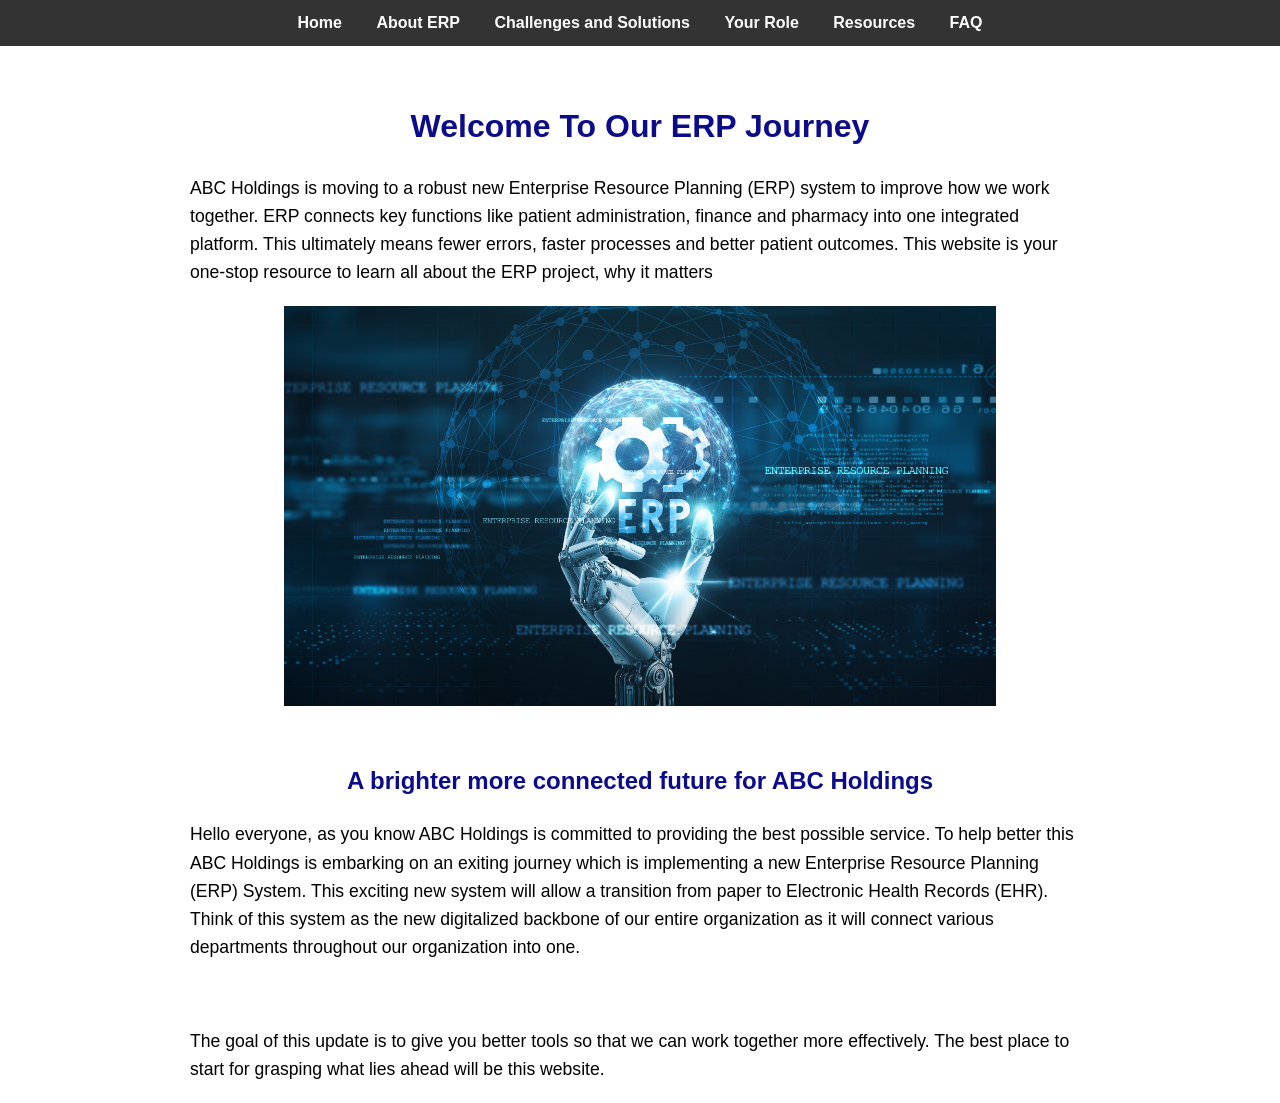
<file: index.html>
<!DOCTYPE html>
<html lang="en">
<head>
    <meta charset="UTF-8">
    <meta name="viewport" content="width=device-width, initial-scale=1.0">
    <title>ABC Holdings Employee Website</title>
    <style>
        h1{
            font-size: xx-large;
        }
        img{
            display: block;
            margin-left: auto;
            margin-right: auto;
        }
        h2{
            text-align: center;
        }
       
    </style>
    <link rel="stylesheet" href="style.css">

</head>
<body>
    <nav>
        <ul>
            <li><a href="#"><a href="index.html">Home</a></li>
            <li><a href="#"><a href="page2.html">About ERP</a></li>
            <li><a href="#"><a href="page3.html">Challenges and Solutions</a></li>
            <li><a href="#"><a href="page4.html">Your Role</a></li>
            <li><a href="#"><a href="page5.html">Resources</a></li>
            <li><a href="#"><a href="page6.html">FAQ</a></li>
        </ul>
    </nav>
    <br>
    <h1>Welcome To Our ERP Journey</h1>
    <p>ABC Holdings is moving to a robust new Enterprise Resource Planning (ERP) system to improve how we work together.
      ERP connects key functions like patient administration, finance and pharmacy into one integrated platform. This ultimately means fewer errors, faster processes and better patient outcomes.
      This website is your one-stop resource to learn all about the ERP project, why it matters</p>

      <img src="/images/erp2.png" height="400" class="centre">
      <br>
      <h2>A brighter more connected future for ABC Holdings</h2>
      <p>Hello everyone, as you know ABC Holdings is committed to providing the best possible service. To help better this ABC Holdings is embarking on an exiting journey which is implementing a new Enterprise Resource Planning (ERP) System. This exciting new system will allow a transition from paper to Electronic Health Records (EHR). Think of this system as the new digitalized backbone of our entire organization as it will connect various departments throughout our organization into one.</p>
      <br>
      
      <p>The goal of this update is to give you better tools so that we can work together more effectively. The best place to start for grasping what lies ahead will be this website.</p>
    
</body>
</html>
</file>
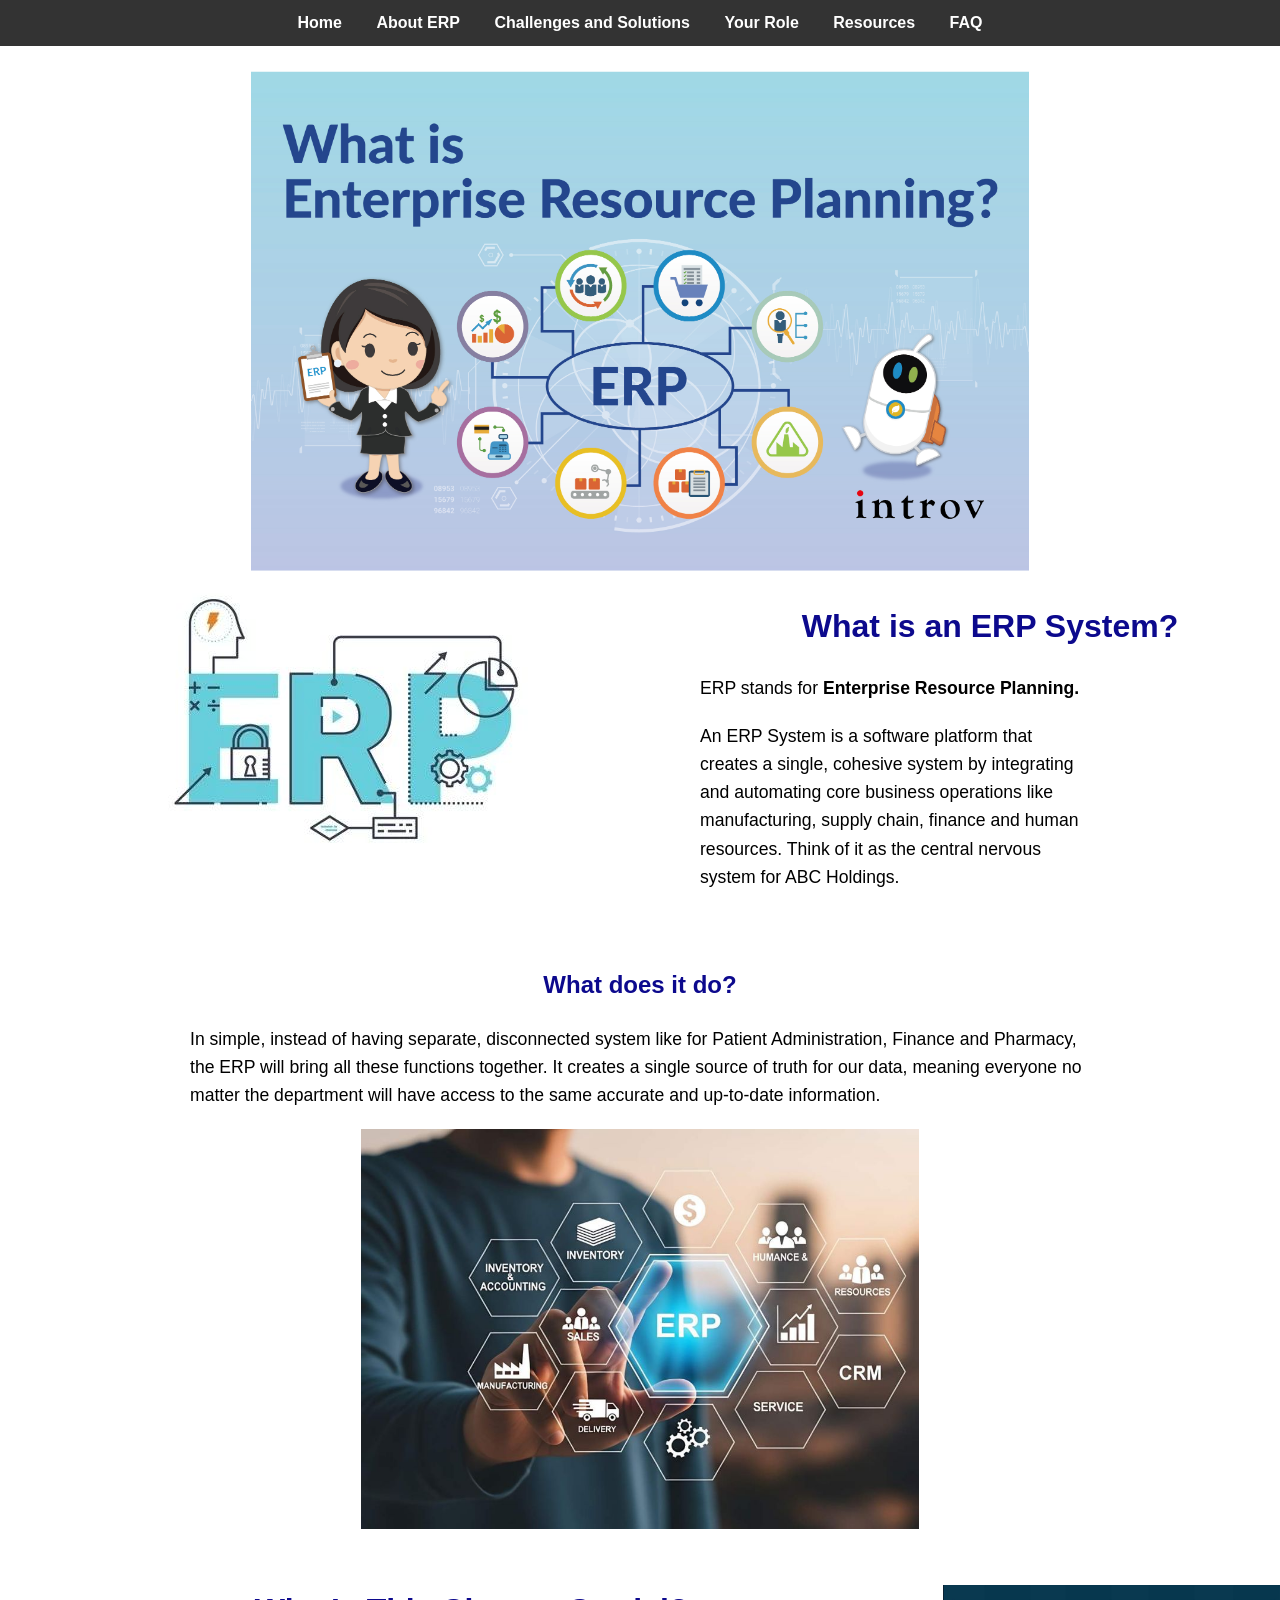
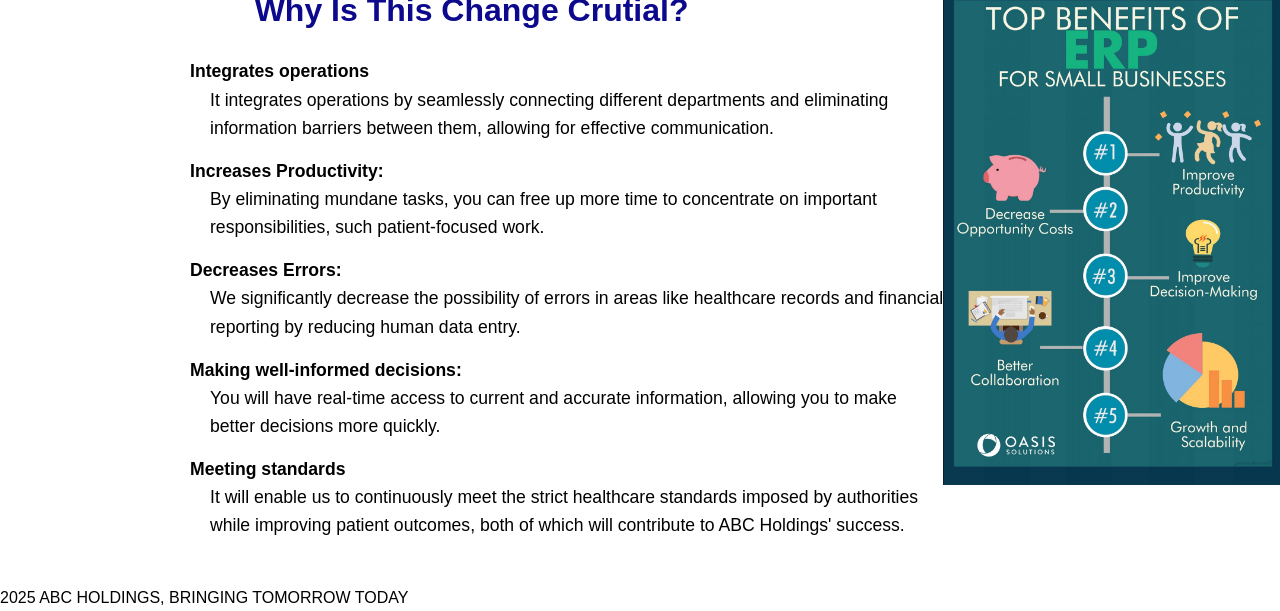
<file: page2.html>
<!DOCTYPE html>
<html lang="en">
<head>
    <meta charset="UTF-8">
    <meta name="viewport" content="width=device-width, initial-scale=1.0">
    <title>ABOUT ERPs</title>

    <style>
      body {
      font-family: Arial, sans-serif;
      line-height: 1.6;
      margin: 0;
      padding: 0;
    }

    nav {
      background: #333;
      padding: 10px 0;
    }

    nav ul {
      list-style: none;
      margin: 0;
      padding: 0;
      text-align: center;
    }

    nav ul li {
      display: inline-block;
      margin: 0 15px;
    }

    nav ul li a {
      color: #fff;
      text-decoration: none;
      font-weight: bold;
    }

    nav ul li a:hover {
      color: #0004ff;
    }

    h1 {
      text-align: center;
      margin-top: 30px;
      color: #0c098d;
    }

    h2 {
      text-align: center;
      margin-top: 30px;
      color: #0c098d;
    }

    p, dl {
      width: 80%;
      max-width: 900px;
      margin: 20px auto;
      font-size: 1.1em;
    }

    img.center {
      display: block;
      margin: 20px auto;
      max-width: 100%;
      height: auto;
    }

    .section-flex {
      display: flex;
      flex-wrap: wrap;
      align-items: flex-start;
      justify-content: center;
      gap: 20px;
      width: 80%;
      max-width: 1100px;
      margin: 40px auto;
    }

    .section-flex img {
      max-width: 350px;
      width: 100%;
      height: auto;
      border-radius: 8px;
    }

    .section-flex .content {
      flex: 1;
      min-width: 250px;
    }

    dl dt {
      font-weight: bold;
      margin-top: 15px;
    }

    dl dd {
      margin-left: 20px;
    }
        img{
            display: block;
            margin-left: auto;
            margin-right: auto;
        }
        h1{
            text-align: center;
        }
        h2{
            text-align: center;
        }
       .img_12{
        float: left;
       }

       .img_34{
        float: right;
       }
       .left-aligned-text{
        text-align: left;
       }   
    </style>

</head>
<body>

    <nav>
        <ul>
            <li><a href="#"><a href="index.html">Home</a></li>
            <li><a href="#"><a href="page2.html">About ERP</a></li>
            <li><a href="#"><a href="page3.html">Challenges and Solutions</a></li>
            <li><a href="#"><a href="page4.html">Your Role</a></li>
            <li><a href="#"><a href="page5.html">Resources</a></li>
            <li><a href="#"><a href="page6.html">FAQ</a></li>
        </ul>
    </nav>
    <br>

    <img src="/images/What-is-ERP.png" height="500" class="centre">

    <img class="img_12" src="images/erp1.jpg">

    <div>
    <h1>What is an ERP System?</h1>
        <p>ERP stands for <b>Enterprise Resource Planning.</b></p>
        <p>An ERP System is a software platform that creates a single, cohesive system by integrating and automating core business operations like manufacturing, supply chain, finance and human resources. Think of it as the central nervous system for ABC Holdings.</p>
    </div>
    <br>

    <h2>What does it do?</h2>
    <p>In simple, instead of having separate, disconnected system like for Patient Administration, Finance and Pharmacy, the ERP will bring all these functions together. It creates a single source of truth for our data, meaning everyone no matter the department will have access to the same accurate and up-to-date information.</p>

    <img src="/images/erp touch.png" height="400" class="centre">

    <br>
    <p class="left-aligned-text">
      <div style="text-align: left;">
        <img class="img_34" src="/images/Screen Shot 2019-09-04 at 3.29.03 PM.png" height="500">
        
        <h1>Why Is This Change Crutial?</h1>
        
        <dl>
          <dt><b>Integrates operations</b></dt>
          <dd>It integrates operations by seamlessly connecting different departments and eliminating information barriers between them, allowing for effective communication.</dd>
          <dt><b>Increases Productivity:</b></dt>
          <dd>By eliminating mundane tasks, you can free up more time to concentrate on important responsibilities, such patient-focused work.</dd>
          <dt><b>Decreases Errors:</b></dt>
          <dd>We significantly decrease the possibility of errors in areas like healthcare records and financial reporting by reducing human data entry.</dd>
          <dt><b>Making well-informed decisions:</b></dt>
          <dd>You will have real-time access to current and accurate information, allowing you to make better decisions more quickly.</dd>
          <dt><b>Meeting standards</b></dt>
          <dd>It will enable us to continuously meet the strict healthcare standards imposed by authorities while improving patient outcomes, both of which will contribute to ABC Holdings' success.</dd>
        </dl>
      </div>
    </p>
    <br>
    
    <footer>2025 ABC HOLDINGS, BRINGING TOMORROW TODAY </footer>
        
</body>
</html>
</file>
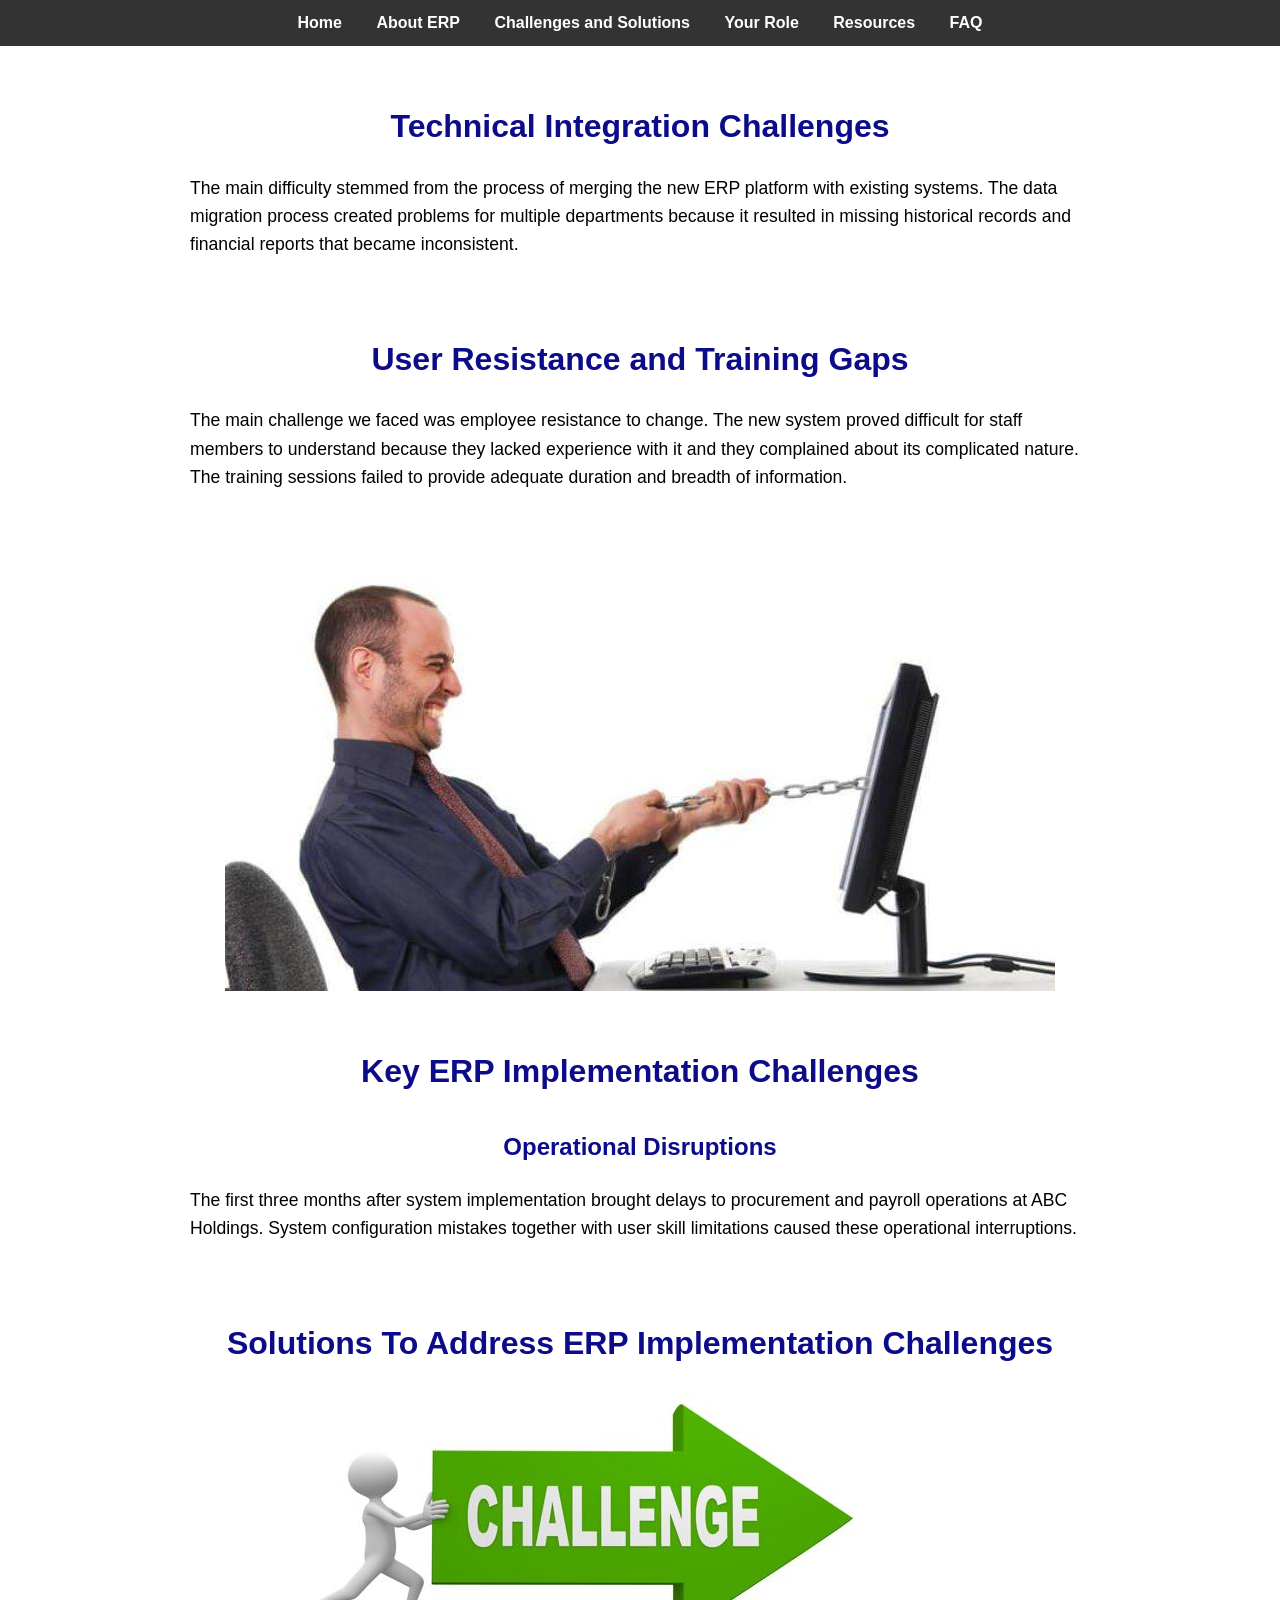
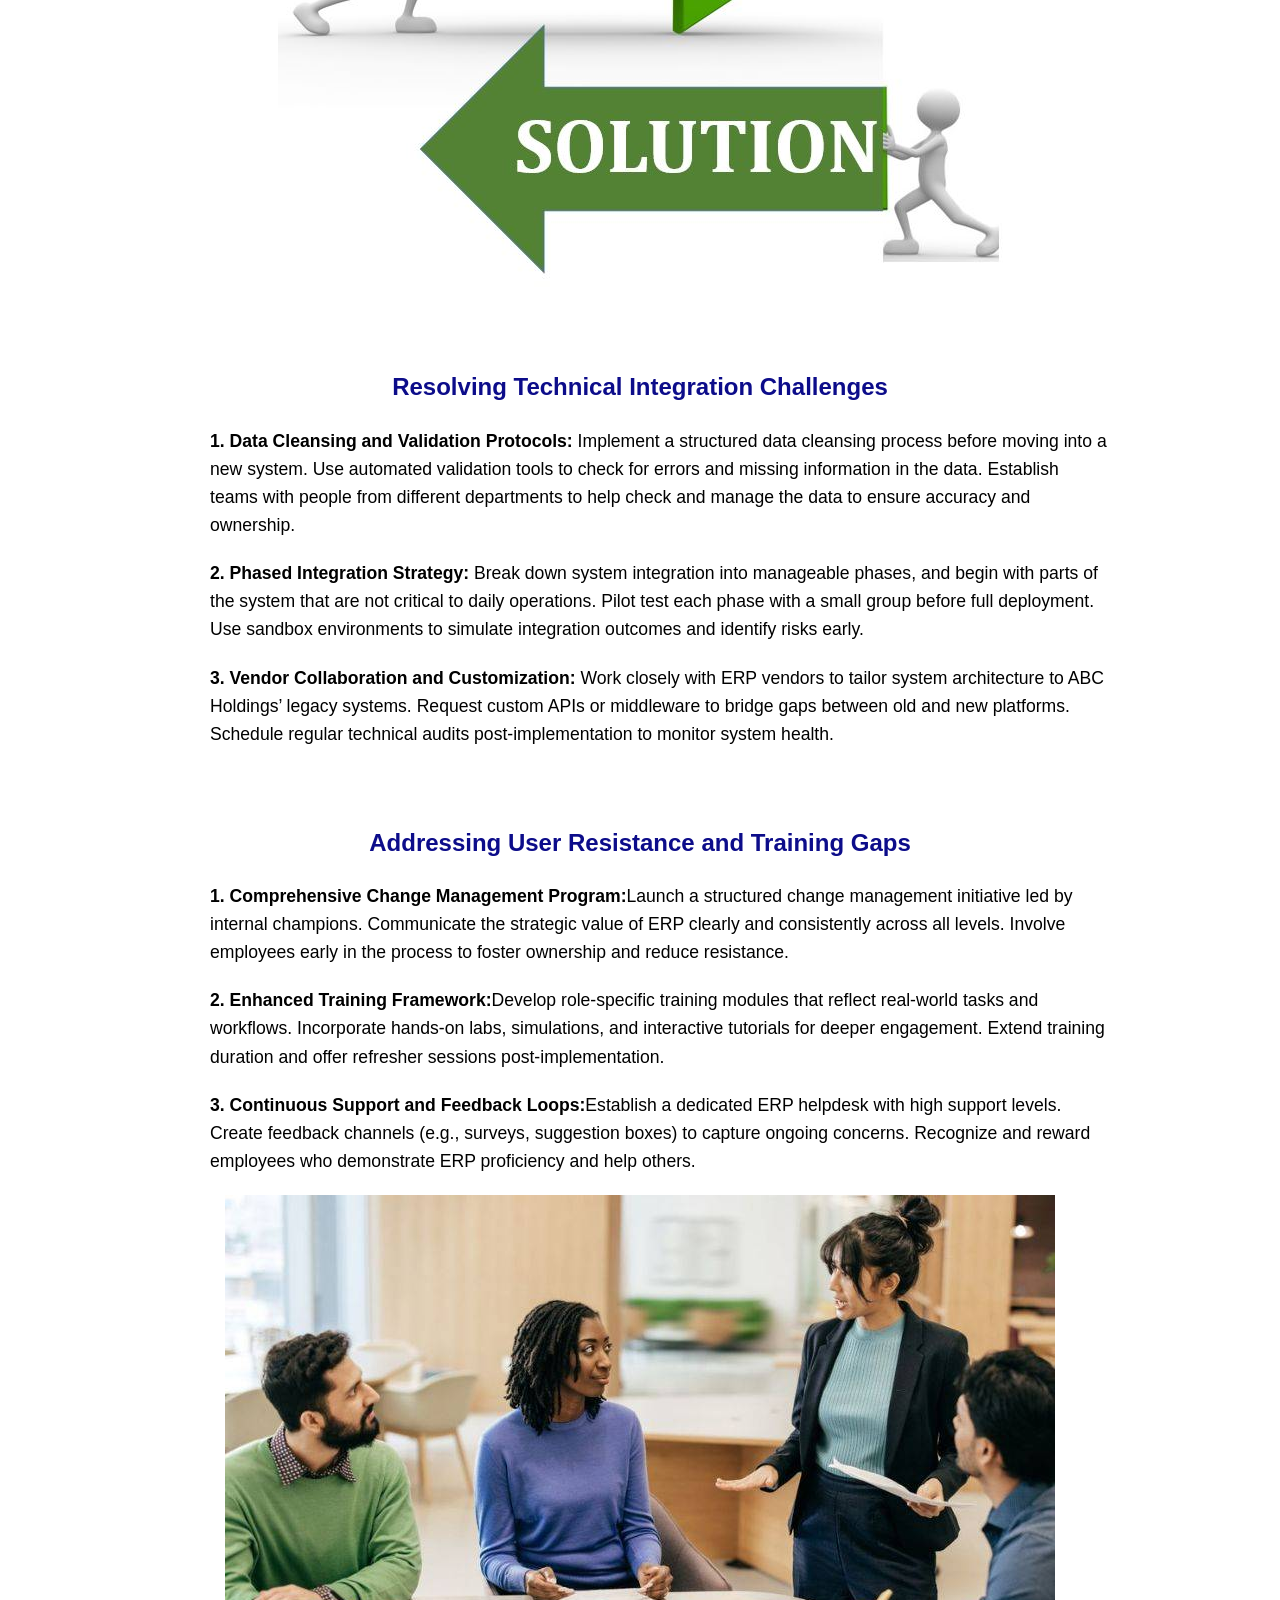
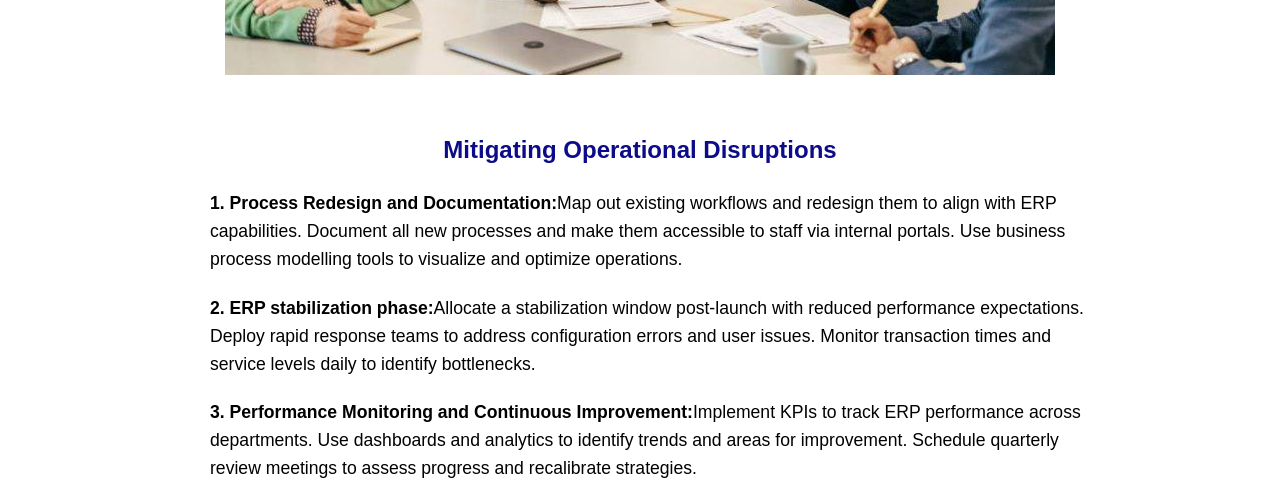
<file: page3.html>
<!DOCTYPE html>
<html lang="en">
<head>
    <meta charset="UTF-8">
    <meta name="viewport" content="width=device-width, initial-scale=1.0">
    <title>Key ERP Implementation Challenges</title>
    <link rel="stylesheet" href="style.css">

    <style>
        img{
            display: block;
            margin-left: auto;
            margin-right: auto;
        }
    </style>
    
</head>
<body>
    <nav>
        <ul>
            <li><a href="#"><a href="index.html">Home</a></li>
            <li><a href="#"><a href="page2.html">About ERP</a></li>
            <li><a href="#"><a href="page3.html">Challenges and Solutions</a></li>
            <li><a href="#"><a href="page4.html">Your Role</a></li>
            <li><a href="#"><a href="page5.html">Resources</a></li>
            <li><a href="#"><a href="page6.html">FAQ</a></li>
        </ul>
    </nav>
    <title>Key ERP Implementation Challenges</title>
    <br>
    <h1>Technical Integration Challenges</h1>
    <p>The main difficulty stemmed from the process of merging the new ERP platform with existing systems. The data migration process created problems for multiple departments because it resulted in missing historical records and financial reports that became inconsistent.</p>
    
    <br>

    <h1>User Resistance and Training Gaps</h1>
    <p>The main challenge we faced was employee resistance to change. The new system proved difficult for staff members to understand because they lacked experience with it and they complained about its complicated nature. The training sessions failed to provide adequate duration and breadth of information.</p>

    <img src="/images/How-to-Overcome-User-Resistance-to-ERP.png" heigh="200"  class="centre">

    <br>
    <h1>Key ERP Implementation Challenges</h1>
    
    <h2>Operational Disruptions</h2>
    <p>The first three months after system implementation brought delays to procurement and payroll operations at ABC Holdings. System configuration mistakes together with user skill limitations caused these operational interruptions.</p>
    
    <br>

    <h1>Solutions To Address ERP Implementation Challenges</h1>

    <img src="/images/Challenges-and-Solutions.png" heigh="200"  class="centre">
    <br>

    <h2>Resolving Technical Integration Challenges</h2>

    <ol>
        <p><b>1. Data Cleansing and Validation Protocols:</b> Implement a structured data cleansing process before moving into a new system. Use automated validation tools to check for errors and missing information in the data. Establish teams with people from different departments to help check and manage the data to ensure accuracy and ownership.</p>

        <p><b>2. Phased Integration Strategy:</b> Break down system integration into manageable phases, and begin with parts of the system that are not critical to daily operations. Pilot test each phase with a small group before full deployment. Use sandbox environments to simulate integration outcomes and identify risks early.</p>

        <p><b>3. Vendor Collaboration and Customization:</b> Work closely with ERP vendors to tailor system architecture to ABC Holdings’ legacy systems. Request custom APIs or middleware to bridge gaps between old and new platforms. Schedule regular technical audits post-implementation to monitor system health.</p>
    </ol>

    <br>

    <h2>Addressing User Resistance and Training Gaps</h2>

    <ol>
        <p><b>1. Comprehensive Change Management Program:</b>Launch a structured change management initiative led by internal champions. Communicate the strategic value of ERP clearly and consistently across all levels. Involve employees early in the process to foster ownership and reduce resistance.</p>

        <p><b>2. Enhanced Training Framework:</b>Develop role-specific training modules that reflect real-world tasks and workflows. Incorporate hands-on labs, simulations, and interactive tutorials for deeper engagement. Extend training duration and offer refresher sessions post-implementation.</p>

        <p><b>3. Continuous Support and Feedback Loops:</b>Establish a dedicated ERP helpdesk with high support levels. Create feedback channels (e.g., surveys, suggestion boxes) to capture ongoing concerns. Recognize and reward employees who demonstrate ERP proficiency and help others.</p>
    </ol>

    <img src="/images/How-to-Overcome-User-Resistance-to-New-ERP-Systems-Increase-ERP-Adoption.png" heigh="200"  class="centre">

    <br>

    <h2>Mitigating Operational Disruptions</h2>
    <ol>
        <p><b>1. Process Redesign and Documentation:</b>Map out existing workflows and redesign them to align with ERP capabilities. Document all new processes and make them accessible to staff via internal portals. Use business process modelling tools to visualize and optimize operations.</p>

        <p><b>2. ERP stabilization phase:</b>Allocate a stabilization window post-launch with reduced performance expectations. Deploy rapid response teams to address configuration errors and user issues. Monitor transaction times and service levels daily to identify bottlenecks.</p>

        <p><b>3. Performance Monitoring and Continuous Improvement:</b>Implement KPIs to track ERP performance across departments. Use dashboards and analytics to identify trends and areas for improvement. Schedule quarterly review meetings to assess progress and recalibrate strategies.</p>
    </ol>
    
</body>
</html>
</file>
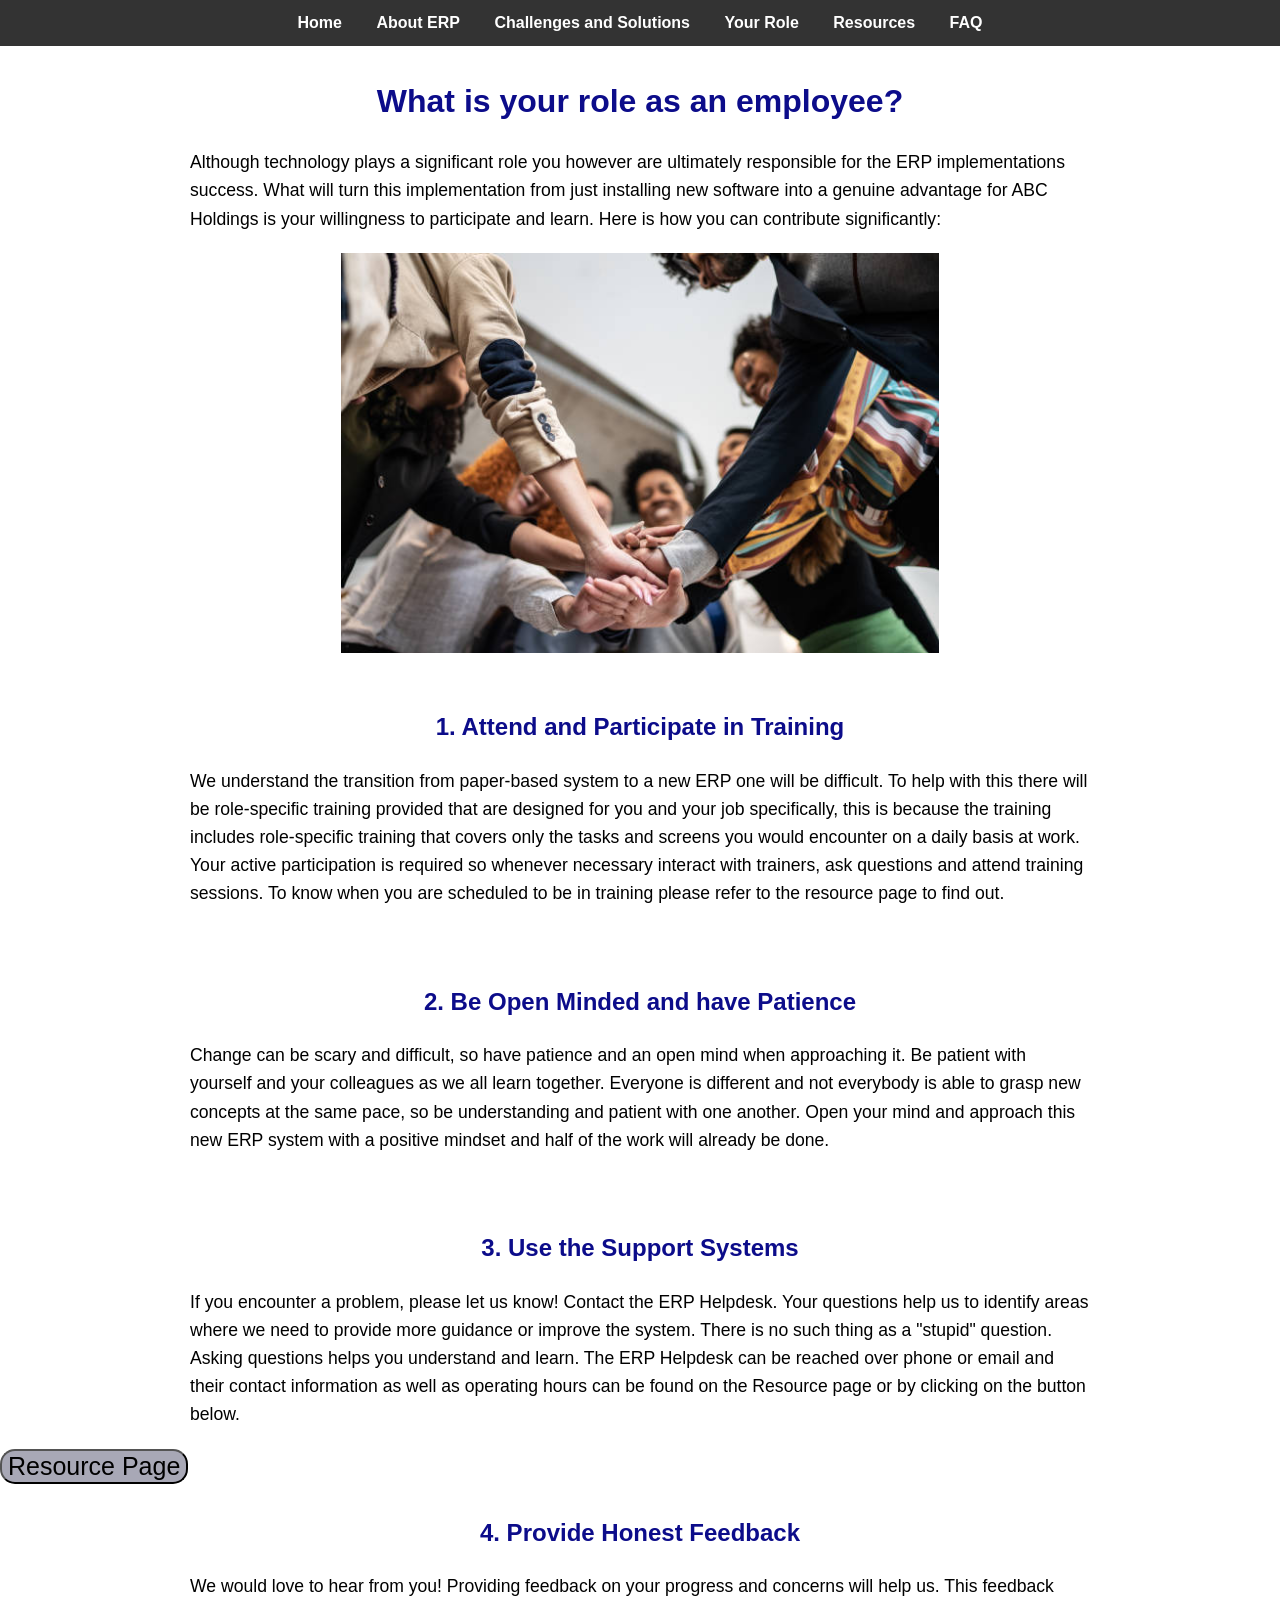
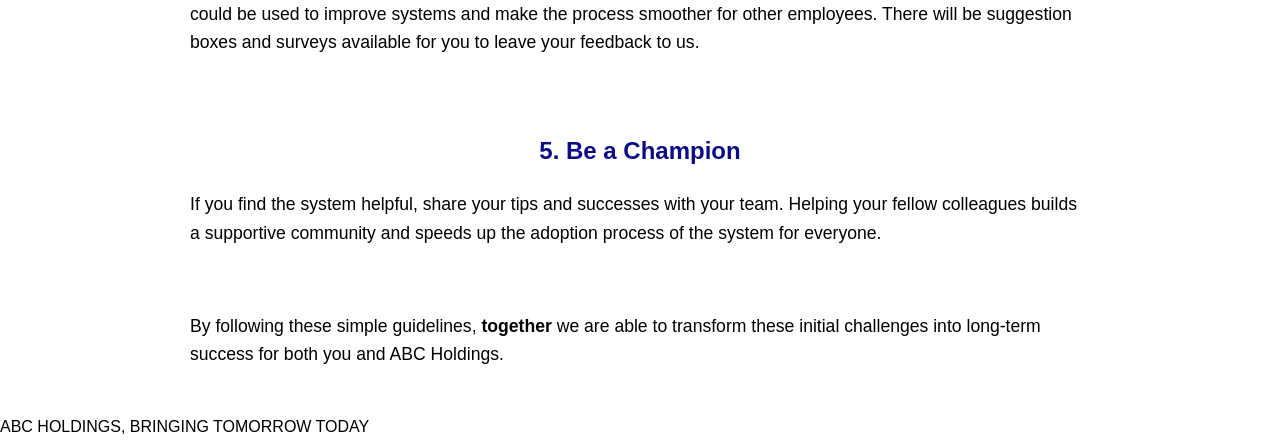
<file: page4.html>
<!DOCTYPE html>
<html lang="en">
<head>
    <meta charset="UTF-8">
    <meta name="viewport" content="width=device-width, initial-scale=1.0">
    <title>Resources</title>
    <link rel="stylesheet" href="style.css">

    <style>
        img{
            display: block;
            margin-left: auto;
            margin-right: auto;
        }

        h2{
            text-align: center;
        }
        .container{
            height: 200px;
            position:relative;
            border: 3px solid grey;
        }
        .verticle-center{
            margin: 0;
            position: absolute;
            top: 50%;
            -ms-transform: translateY(50);
            transform: translateY(50);
        }

    </style>
</head>

<body>
    <nav>
        <ul>
            <li><a href="#"><a href="index.html">Home</a></li>
            <li><a href="#"><a href="page2.html">About ERP</a></li>
            <li><a href="#"><a href="page3.html">Challenges and Solutions</a></li>
            <li><a href="#"><a href="page4.html">Your Role</a></li>
            <li><a href="#"><a href="page5.html">Resources</a></li>
            <li><a href="#"><a href="page6.html">FAQ</a></li>
        </ul>
    </nav>

    <h1>What is your role as an employee?</h1>

    <p>Although technology plays a significant role you however are ultimately responsible for the ERP implementations success. What will turn this implementation from just installing new software into a genuine advantage for ABC Holdings is your willingness to participate and learn. Here is how you can contribute significantly:</p>

    <img src="/images/eplyoyeeshands.png" height="400" class="centre">
    <br>
    <h2>1. Attend and Participate in Training</h2>

    <p>We understand the transition from paper-based system to a new ERP one will be difficult. To help with this there will be role-specific training provided that are designed for you and your job specifically, this is because the training includes role-specific training that covers only the tasks and screens you would encounter on a daily basis at work.  Your active participation is required so whenever necessary interact with trainers, ask questions and attend training sessions. To know when you are scheduled to be in training please refer to the resource page to find out.</p>
    <br>

     <h2>2. Be Open Minded and have Patience </h2>
         <p>Change can be scary and difficult, so have patience and an open mind when approaching it. Be patient with yourself and your colleagues as we all learn together. Everyone is different and not everybody is able to grasp new concepts at the same pace, so be understanding and patient with one another. Open your mind and approach this new ERP system with a positive mindset and half of the work will already be done.</p>
         <br>
         
         <h2>3. Use the Support Systems</h2>
         <p>If you encounter a problem, please let us know! Contact the ERP Helpdesk. Your questions help us to identify areas where we need to provide more guidance or improve the system. There is no such thing as a "stupid" question. Asking questions helps you understand and learn. The ERP Helpdesk can be reached over phone or email and their contact information as well as operating hours can be found on the Resource page or by clicking on the button below.</p>
         <centre>
            <a href="page5.html">
                <button style="font-size: 25px;background-color: rgb(168, 168, 182); border-radius: 15px;">Resource Page</button>
            </a>
        </centre>
        
        <br>
        
        <h2>4. Provide Honest Feedback </h2>
        <p>We would love to hear from you! Providing feedback on your progress and concerns will  help us. This feedback could be used to improve systems and make the process smoother for other employees. There will be suggestion boxes and surveys available for you to leave your feedback to us.</p>
        <br>
        
        <h2>5. Be a Champion</h2>
        <p>If you find the system helpful, share your tips and successes with your team. Helping your fellow colleagues builds a supportive community and speeds up the adoption process of the system for everyone.</p>
        <br>
        <p>By following these simple guidelines, <b>together</b> we are able to transform these initial challenges into long-term success for both you and ABC Holdings.</p>
        <br>

        <footer> ABC HOLDINGS, BRINGING TOMORROW TODAY</footer>

</body>
</html>
</file>
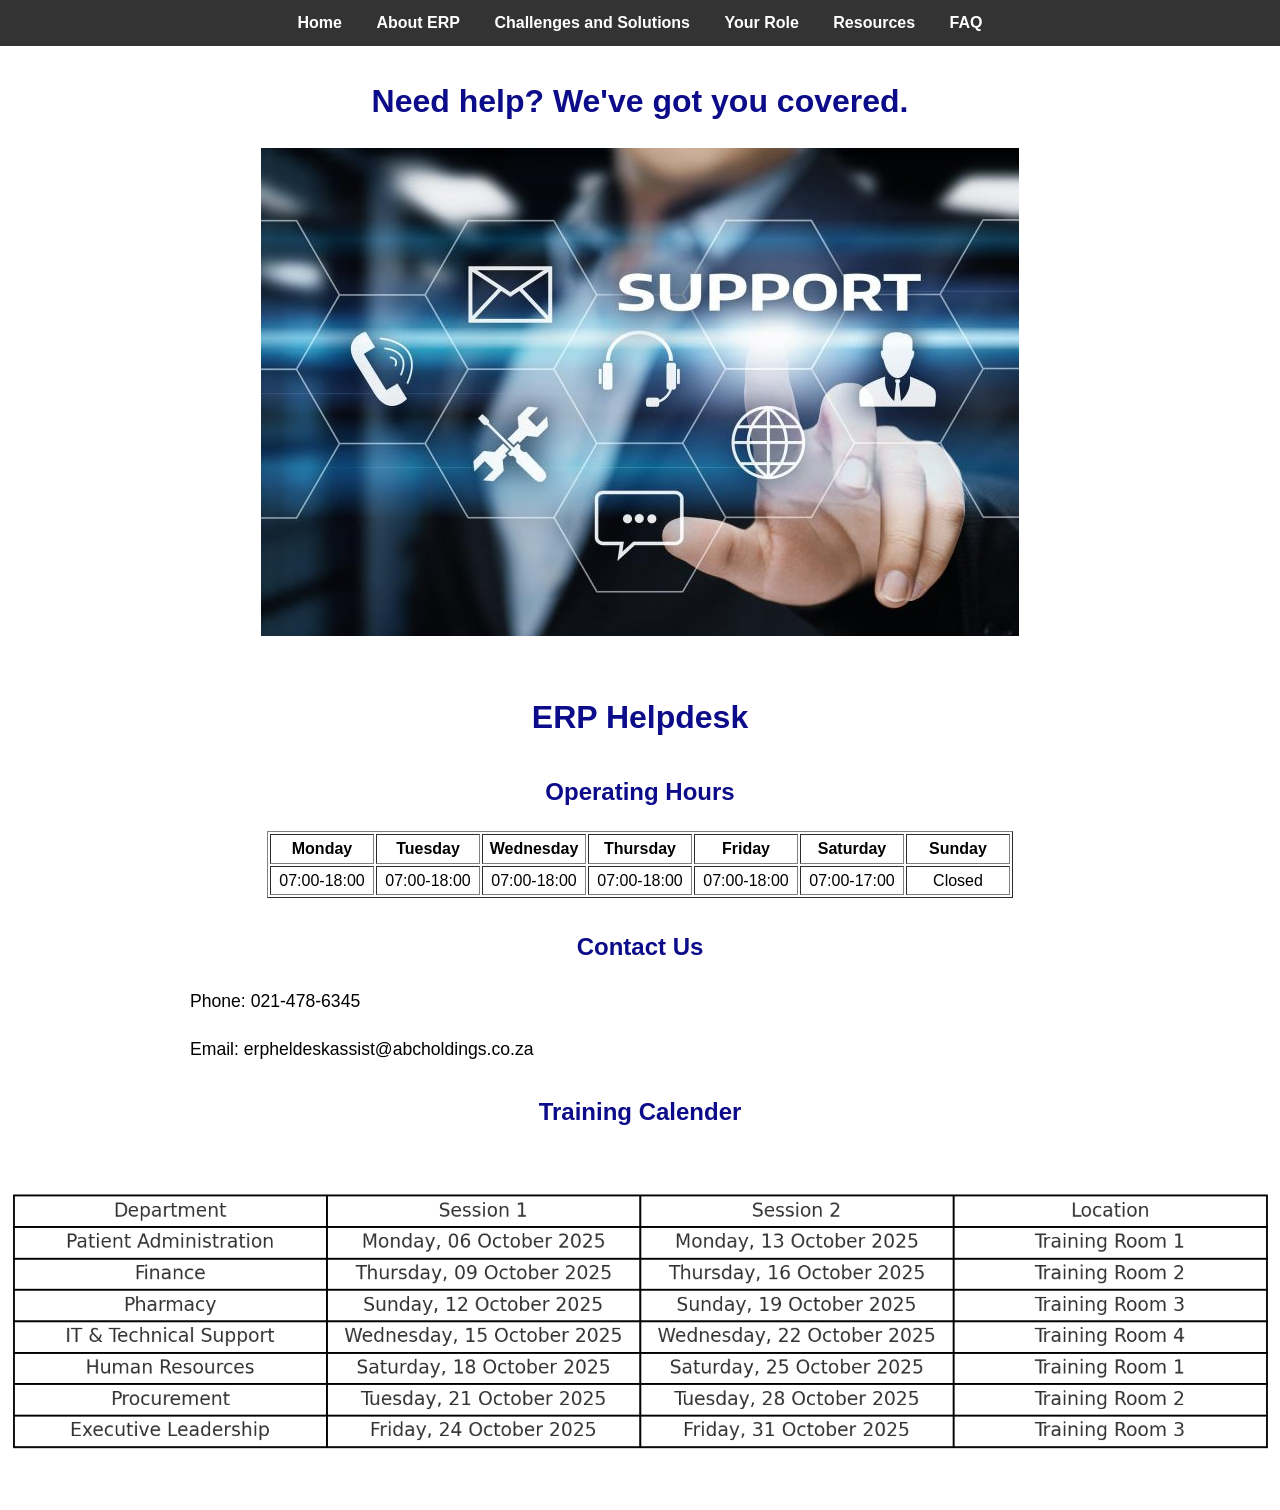
<file: page5.html>
<!DOCTYPE html>
<html lang="en">
<head>
    <meta charset="UTF-8">
    <meta name="viewport" content="width=device-width, initial-scale=1.0">
    <title>Resources</title>
    <link rel="stylesheet" href="style.css">

    <style>
        img{
            display: block;
            margin-left: auto;
            margin-right: auto;
        }
    </style>
</head>

<body>
    <nav>
        <ul>
            <li><a href="#"><a href="index.html">Home</a></li>
            <li><a href="#"><a href="page2.html">About ERP</a></li>
            <li><a href="#"><a href="page3.html">Challenges and Solutions</a></li>
            <li><a href="#"><a href="page4.html">Your Role</a></li>
            <li><a href="#"><a href="page5.html">Resources</a></li>
            <li><a href="#"><a href="page6.html">FAQ</a></li>
        </ul>
    </nav>

    <h1>Need help? We've got you covered.</h1>

    <img src="/images/ITSupport-758x488.png" class="centre">
<br>
    <h1>ERP Helpdesk</h1>

    <h2>Operating Hours</h2>

    <table border="1" align="center">
        <tr align="center">
            <th width="100">Monday</th>
            <th width="100">Tuesday</th>
            <th width="100">Wednesday</th>
            <th width="100">Thursday</th>
            <th width="100">Friday</th>
            <th width="100">Saturday</th>
            <th width="100">Sunday</th>
        </tr>
        <tr align="center">
            <td>07:00-18:00</td>
            <td>07:00-18:00</td>
            <td>07:00-18:00</td>
            <td>07:00-18:00</td>
            <td>07:00-18:00</td>
            <td>07:00-17:00</td>
            <td>Closed</td>
        </tr>
    </table>

    <h2>Contact Us</h2>

    <p>Phone: 021-478-6345</p>
    <P>Email: erpheldeskassist@abcholdings.co.za</P>

    <h2>Training Calender</h2>

    <img src="images/erp_training_calendar.png" height=150 class="center">

    
</body>
</html>
</file>
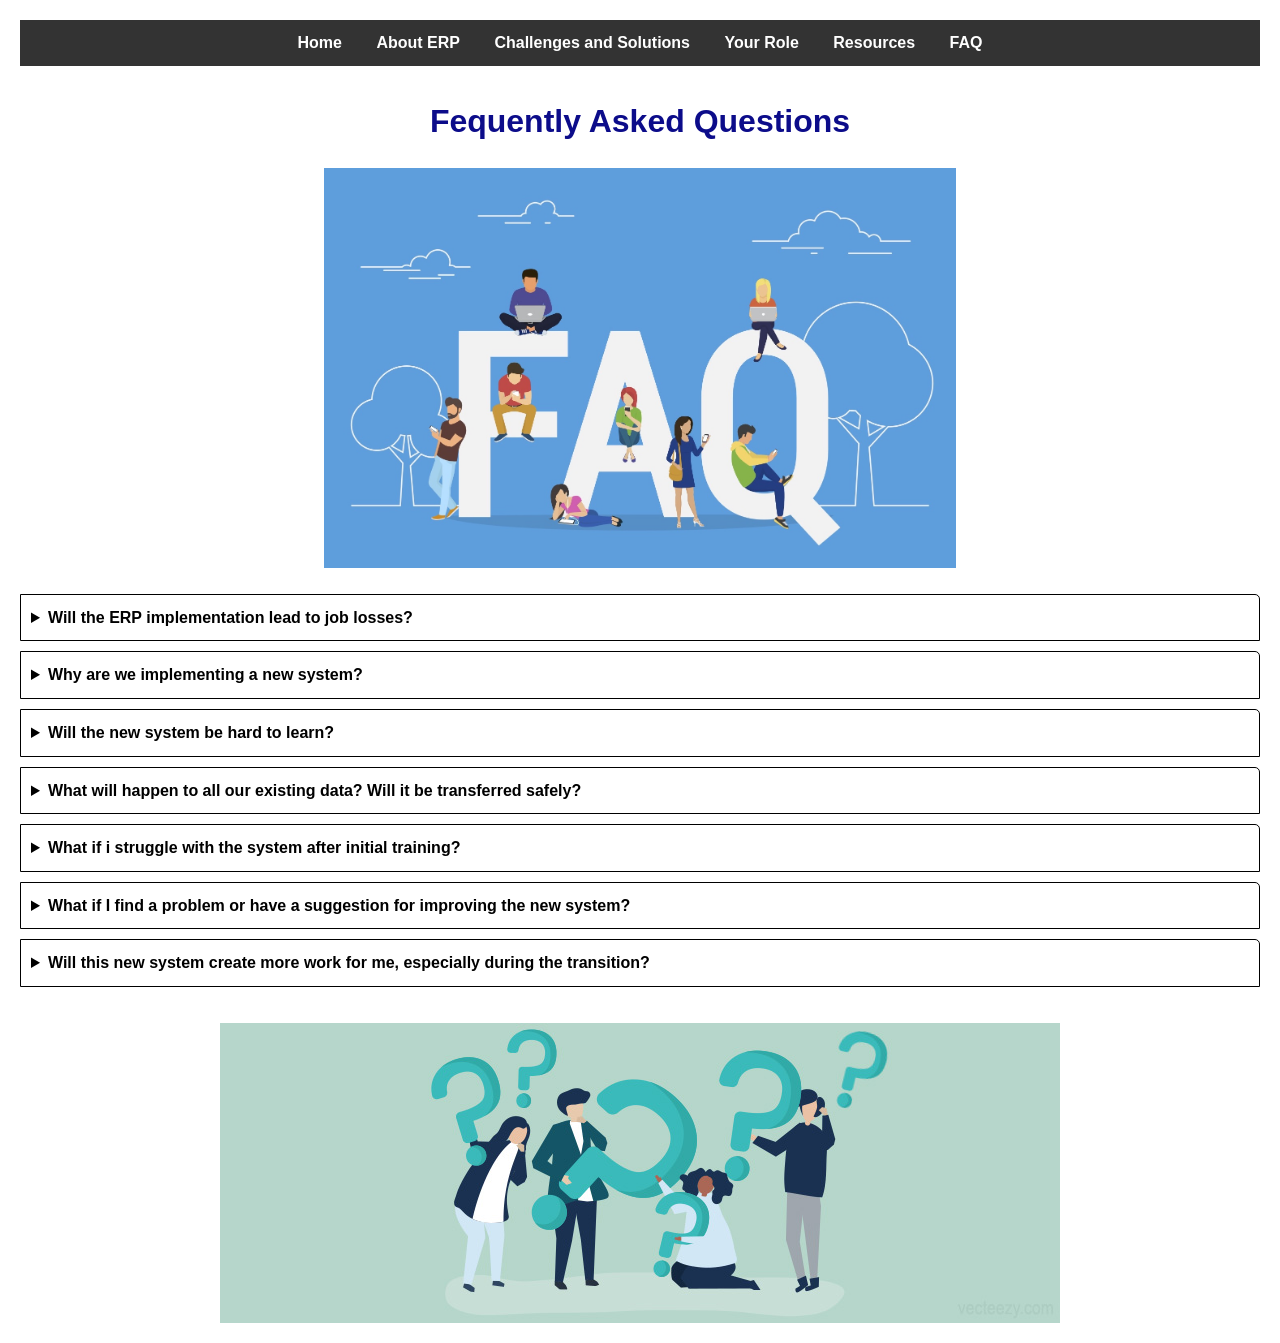
<file: page6.html>
<!DOCTYPE html>
<html lang="en">
<head>
    <meta charset="UTF-8">
    <meta name="viewport" content="width=device-width, initial-scale=1.0">
    <title>Frequently Asked Questions</title>
    <link rel="stylesheet" href="style.css">
    <style>
        body{
            font-family: sans-serif;
            margin: 20px;
        }
        details{
            margin-bottom: 10px;
            border: 1px solid; 
            border-start-end-radius: 5px;
        }
        summary{
            font-weight: bold;
            padding: 10px;
            cursor: pointer;
            background color: rgb(133, 140, 150)
            border-bottom: 1px;
        }
        
        detail[:open] summary{
            background color: grey
        }
        details p{
            padding: 10px;
            margin: 0;
        }
        img{
            display: block;
            margin-left: auto;
            margin-right: auto;
        }
    </style>
</head>

<body>

    <nav>
        <ul>
            <li><a href="#"><a href="index.html">Home</a></li>
            <li><a href="#"><a href="page2.html">About ERP</a></li>
            <li><a href="#"><a href="page3.html">Challenges and Solutions</a></li>
            <li><a href="#"><a href="page4.html">Your Role</a></li>
            <li><a href="#"><a href="page5.html">Resources</a></li>
            <li><a href="#"><a href="page6.html">FAQ</a></li>
        </ul>
    </nav>

    <h1>Fequently Asked Questions</h1>

    <img src="/images/FAQ 2.png" height="400" class="centre">

    <br>
    <details>
        <summary>Will the ERP implementation lead to job losses?</summary>
        <p>No, the purpose of the ERP is to eliminate routine tasks, not to take the position of our dedicated employees. The goal is to free up your time so you are able to concentrate on more crucial duties. It is a tool to help you, not to replace you</p>
    </details>

    <details>
        <summary>Why are we implementing a new system?</summary>
        <p>The new ERP system is a strategic investment in our future, even if our current procedures have worked well for us. By bringing different departments together on a single platform, it will increase our efficiency and reduce errors which will make for better decision making.</p>
    </details>

    <details>
        <summary>Will the new system be hard to learn?</summary>
        <p>We acknowledge that learning a new system can be daunting. For this reason, we have created role-specific training that covers only the tasks and screens you would encounter on a daily basis at work. Additionally, the training will include hands on practice and simulations to build up your confidence. Remember support will be available every step of the way and its okay to learn at your own pace.</p>
    </details>

    <details>
        <summary>What will happen to all our existing data? Will it be transferred safely?</summary>
        <p>Yes, safeguarding our data is a top priority. We have detailed a plan for data cleansing and validation before our data is moved. To guarantee a safe and secure transfer, the migration will be carried out meticulously during the staggered deployment, it will begin with parts of the system that are not critical to daily operations, then pilot test each phase with a small group before full deployment.</p>
    </details>

    <details>
        <summary>What if i struggle with the system after initial training?</summary>
        <p>You will not be left alone! After the system is online, we will to set up a dedicated ERP Helpdesk to offer prompt support. There will also be feedback channels to address ongoing concerns. Please do not hesitate to ask for help as it is the best way for you to learn.</p>
    </details>

    <details>
        <summary>What if I find a problem or have a suggestion for improving the new system?</summary>
        <p>We want to hear from you! Your feedback is essential. We will set up feedback channels such as surveys and suggestion boxes to capture your concerns and ideas. This will help us improve the system for everyone</p>
    </details>

    <details>
        <summary>Will this new system create more work for me, especially during the transition?</summary>
        <p>Our goal is the opposite. We're introducing the ERP system to simplify your work in the long run. However, we anticipate a short stabilization period immediately after launch where some tasks might take a little longer as we all get used to the new workflows. We have planned for this, and performance expectations will be adjusted during this time. The short-term effort will lead to long-term ease.</p>
    </details>
    <br>
    <img src="/images/faqs.png" class="centre">
    
</body>
</html>
</file>
<file: style.css>
body {
      font-family: Arial, sans-serif;
      line-height: 1.6;
      margin: 0;
      padding: 0;
    }

    nav {
      background: #333;
      padding: 10px 0;
    }

    nav ul {
      list-style: none;
      margin: 0;
      padding: 0;
      text-align: center;
    }

    nav ul li {
      display: inline-block;
      margin: 0 15px;
    }

    nav ul li a {
      color: #fff;
      text-decoration: none;
      font-weight: bold;
    }

    nav ul li a:hover {
      color: #1c1d29;
    }

    h1 {
      text-align: center;
      margin-top: 30px;
      color: #0c0c8a;
    }
     h2 {
      text-align: center;
      margin-top: 30px;
      color: #0c0c8a;
    }
     h3 {
      text-align: center;
      margin-top: 30px;
      color: #0c0c8a;
    }

    p, dl {
      width: 80%;
      max-width: 900px;
      margin: 20px auto;
      font-size: 1.1em;
    }

    img.center {
      display: block;
      margin: 20px auto;
      max-width: 100%;
      height: auto;
    }

    .section-flex {
      display: flex;
      flex-wrap: wrap;
      align-items: flex-start;
      justify-content: center;
      gap: 20px;
      width: 80%;
      max-width: 1100px;
      margin: 40px auto;
    }

    .section-flex img {
      max-width: 350px;
      width: 100%;
      height: auto;
      border-radius: 8px;
    }

    .section-flex .content {
      flex: 1;
      min-width: 250px;
    }

    dl dt {
      font-weight: bold;
      margin-top: 15px;
    }

    dl dd {
      margin-left: 20px;
    }
</file>
